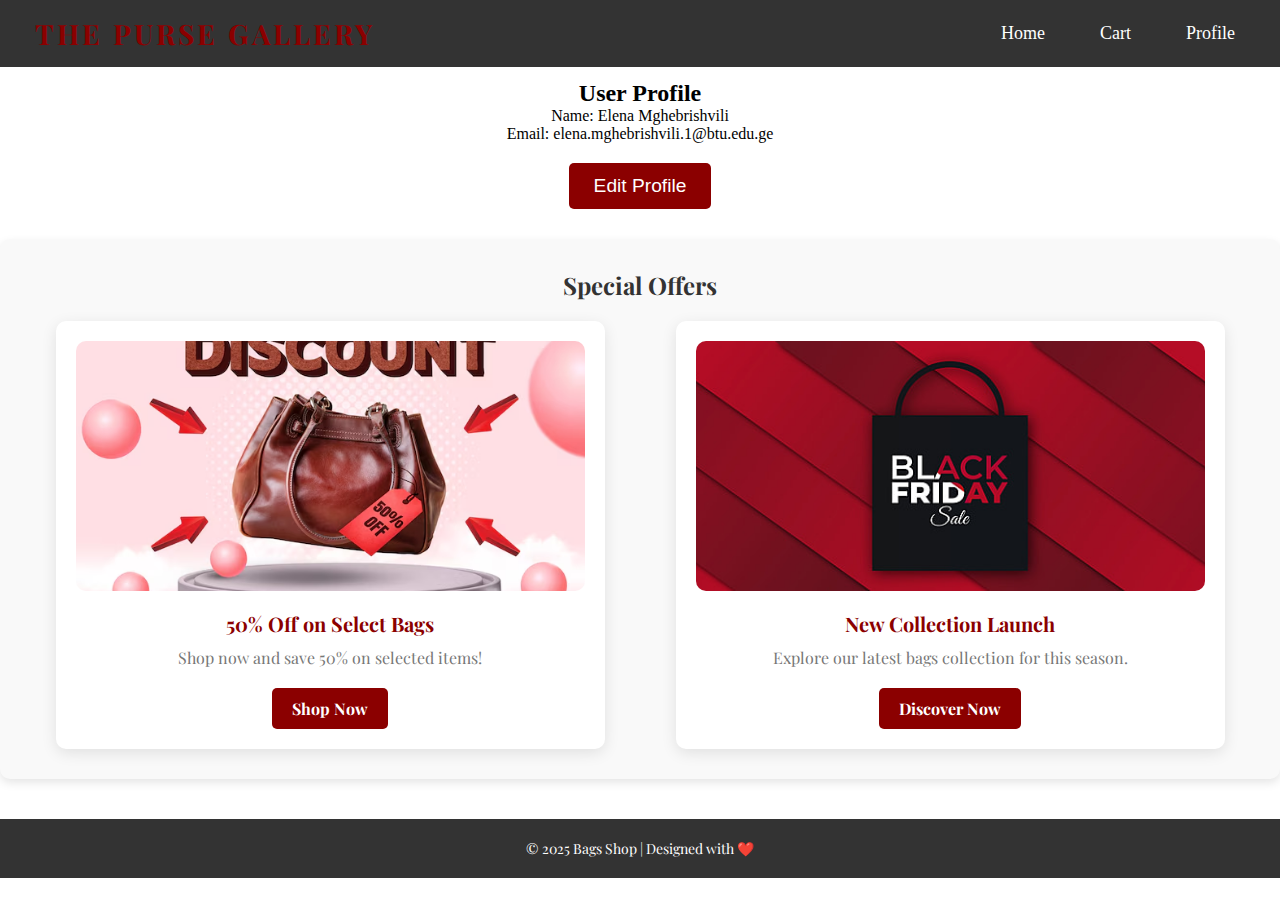
<file: profile.html>
<!DOCTYPE html>
<html lang="en">
<head>
    <meta charset="UTF-8">
    <meta name="viewport" content="width=device-width, initial-scale=1.0">
    <title>User Profile</title>
    <link rel="stylesheet" href="styles/profile.css">
    <link rel="stylesheet" href="styles/header.css">
    <link rel="stylesheet" href="styles/footer.css">

    <link rel="preconnect" href="https://fonts.googleapis.com">
    <link rel="preconnect" href="https://fonts.gstatic.com" crossorigin>
    <link href="https://fonts.googleapis.com/css2?family=Playfair+Display:ital,wght@0,400..900;1,400..900&display=swap" rel="stylesheet">

</head>
<body>
    <header>
        <div class="header-container">
            <div class="header">
                <div class="luxury-logo">
                    <span class="logo-text logo-gallery">The Purse Gallery</span>
                </div>
            </div>
            <nav class="navbar">
                <ul>
                    <li><a href="index.html">Home</a></li>
                    <li><a href="my-cart.html">Cart</a></li>
                    <li><a href="profile.html" class="active">Profile</a></li>
                </ul>
                <div class="burger" id="burger">
                    <div class="line"></div>
                    <div class="line"></div>
                    <div class="line"></div>
                </div>
            </nav>
        </div>
    </header>

    <section id="profile">
        <h2>User Profile</h2>
        <div id="profile-details">
            <p>Name: <span id="username">Elena Mghebrishvili</span></p>
            <p>Email: <span id="email">elena.mghebrishvili.1@btu.edu.ge</span></p>
            <button id="edit-profile-btn" class="edit-profile-btn">Edit Profile</button>
        </div>
    
      
        <form id="edit-profile-form" style="display: none;">
            <label for="edit-name">User Name:</label>
            <input type="text" id="edit-name" name="username">
            <p id="name-error" class="error-message"></p>
        
            <label for="edit-email">Email:</label>
            <input type="email" id="edit-email" name="email">
            <p id="email-error" class="error-message"></p>
        
            <label for="edit-password">Password:</label>
            <div class="password-container">
                <input type="password" id="edit-password" name="password">
                <i id="eye-icon" class="fa fa-eye" onclick="togglePassword()"></i>
            </div>
            <p id="password-error" class="error-message"></p>
        
            <button type="submit">Submit</button>
            <button type="button" id="cancel-edit">Cancel</button>
        </form>
        
        
        


<div id="popup-modal" class="popup-modal">
    <div class="popup-content">
        <span id="close-popup" class="close-popup">&times;</span>
        <h3>Profile Updated!</h3>
        <p>Your profile has been updated successfully.</p>
        <button id="close-popup-btn">Close</button>
    </div>
</div>



<section id="special-offers">
    <h3>Special Offers</h3>
    <div class="offers-container">
        <div class="offer">
            <img src="images/sales.avif" alt="Special Offer 1">
            <h4>50% Off on Select Bags</h4>
            <p>Shop now and save 50% on selected items!</p>
            <a href="#products" class="offer-btn">Shop Now</a>
        </div>
        <div class="offer">
            <img src="images/black-friday.jpg" alt="Special Offer 2">
            <h4>New Collection Launch</h4>
            <p>Explore our latest bags collection for this season.</p>
            <a href="#products" class="offer-btn">Discover Now</a>
        </div>
    </div>
</section>


    
    <footer class="footer">
        <p>&copy; 2025 Bags Shop | Designed with ❤️</p>
    </footer>

    <script src="js/script.js"></script>
    <script src="js/profile.js"></script>
</body>
</html>
</file>
<file: styles/profile.css>
* {
    margin: 0;
    padding: 0;
    box-sizing: border-box;
}

body {
    min-height: 100vh;
    display: flex;
    flex-direction: column;
}

#profile {
    background-color: white;
    text-align: center;
    margin-top: 80px; 
    flex-grow: 1;
}

.profile-container {
    max-width: 800px;
    margin: 0 auto;
    background-color: white;
    padding: 30px;
    border-radius: 10px;
    box-shadow: 0 4px 15px rgba(0, 0, 0, 0.1);
}

.profile-container h2 {
    font-family: 'Playfair Display', serif;
    font-size: 2.5rem;
    color: #8B0000;
    font-weight: bold;
    margin-bottom: 30px;
}

.profile-info {
    font-family: 'Playfair Display', serif;
    font-size: 1.1rem;
    color: #555;
    margin-bottom: 20px;
}

.profile-info p {
    margin: 10px 0;
}

.profile-info strong {
    color: #333;
}

.edit-profile-btn {
    background-color: #8B0000;
    color: white;
    padding: 12px 25px;
    font-size: 1.2rem;
    border: none;
    border-radius: 5px;
    cursor: pointer;
    transition: background-color 0.3s ease;
    margin-top: 20px;
}

.edit-profile-btn:hover {
    background-color: #B22222;
}




#edit-profile-form {
    max-width: 400px;
    background: #fff;
    padding: 25px;
    border-radius: 12px;
    box-shadow: 0px 4px 15px rgba(0, 0, 0, 0.1);
    margin: 20px auto;
    font-family: 'Inter', sans-serif;
}

#edit-profile-form label {
    display: block;
    font-size: 1rem;
    font-weight: 600;
    color: #333;
    margin-bottom: 5px;
}

#edit-profile-form input {
    width: 100%;
    padding: 12px;
    margin-bottom: 15px;
    border: 1px solid #ccc;
    border-radius: 8px;
    font-size: 1rem;
    background: #f9f9f9;
    transition: 0.3s;
}

#edit-profile-form input:focus {
    border-color: #8B0000;
    background: #fff;
    outline: none;
    box-shadow: 0px 0px 8px rgba(139, 0, 0, 0.2);
}

.password-container {
    position: relative;
}

.password-container input {
    padding-right: 40px;
}

#eye-icon {
    position: absolute;
    right: 12px;
    top: 50%;
    transform: translateY(-50%);
    cursor: pointer;
    font-size: 1.2rem;
    color: #666;
    transition: 0.3s;
}

#eye-icon:hover {
    color: #8B0000;
}

#edit-profile-form button {
    width: 100%;
    padding: 12px;
    font-size: 1rem;
    font-weight: 600;
    border: none;
    border-radius: 8px;
    cursor: pointer;
    transition: 0.3s;
}

#edit-submit {
    background: #8B0000;
    color: white;
}

#edit-submit:hover {
    background: #B22222;
}

#cancel-edit {
    background: #ccc;
    color: #333;
    margin-top: 10px;
}

#cancel-edit:hover {
    background: #aaa;
}

@media (max-width: 480px) {
    #edit-profile-form {
        padding: 20px;
    }

    #edit-profile-form input {
        font-size: 0.9rem;
    }

    #edit-profile-form button {
        font-size: 0.9rem;
    }
}

#error-message {
    color: red;
    font-size: 12px;
}




#special-offers {
    font-family: 'Playfair Display', serif;
    background-color: #f9f9f9;
    padding: 30px;
    margin-top: 30px;
    border-radius: 10px;
    box-shadow: 0 4px 10px rgba(0, 0, 0, 0.1);
}

#special-offers h3 {
    font-family: 'Playfair Display', serif;
    text-align: center;
    font-size: 24px;
    color: #333;
    margin-bottom: 20px;
}

.offers-container {
    display: flex;
    justify-content: space-around;
    gap: 20px;
    flex-wrap: wrap;
}

.offer {
    background-color: #fff;
    border-radius: 10px;
    box-shadow: 0 4px 15px rgba(0, 0, 0, 0.1);
    overflow: hidden;
    width: 45%;
    text-align: center;
    padding: 20px;
}

.offer img {
    width: 100%;  
    height: 250px;  
    object-fit: cover;  
    border-radius: 10px;
    transition: transform 0.3s ease;
}

.offer:hover img {
    transform: scale(1.1);
}

.offer h4 {
    font-family: 'Playfair Display', serif;
    font-size: 20px;
    color: #8B0000;
    margin-top: 15px;
}

.offer p {
    font-family: 'Playfair Display', serif;
    font-size: 16px;
    color: #777;
    margin-top: 10px;
}

.offer-btn {
    display: inline-block;
    background-color: #8B0000;
    color: white;
    padding: 10px 20px;
    margin-top: 20px;
    text-decoration: none;
    border-radius: 5px;
    font-weight: bold;
    transition: background-color 0.3s ease;
}

.offer-btn:hover {
    background-color: #8B0000;
}

.popup-modal {
    display: none; 
    position: fixed;
    z-index: 1;
    left: 0;
    top: 0;
    width: 100%;
    height: 100%;
    overflow: auto;
    background-color: rgb(0,0,0); 
    background-color: rgba(0,0,0,0.4); 
    padding-top: 60px;
}

.popup-content {
    background-color: #fff;
    margin: 5% auto;
    padding: 20px;
    border: 1px solid #888;
    width: 80%; 
    max-width: 500px;
    text-align: center;
    border-radius: 10px;
}

.close-popup {
    color: #aaa;
    font-size: 28px;
    font-weight: bold;
    position: absolute;
    top: 10px;
    right: 15px;
    cursor: pointer;
}

.close-popup:hover,
.close-popup:focus {
    color: black;
    text-decoration: none;
    cursor: pointer;
}

#close-popup-btn {
    background-color: #8B0000;
    color: white;
    padding: 10px 20px;
    border: none;
    border-radius: 5px;
    cursor: pointer;
    font-size: 1rem;
    margin-top: 10px;
}

#close-popup-btn:hover {
    background-color: #B22222;
}

@media (max-width: 768px) {
    body {
        font-size: 0.9rem; 
    }

    .profile-container {
        padding: 20px; 
    }

    .profile-container h2 {
        font-size: 2rem; 
    }

    .profile-info {
        font-size: 1rem; 
    }

    #special-offers h3 {
        font-size: 20px;
    }

    .offers-container {
        flex-direction: column;
        align-items: center;
    }

    .offer {
        width: 90%; 
        margin-bottom: 20px;
    }

    .offer h4 {
        font-size: 18px; 
    }

    .edit-profile-btn,
    .edit-profile-form button,
    #close-popup-btn {
        font-size: 1rem; 
        padding: 10px 20px; 
    }
}

@media (max-width: 480px) {
    .profile-container {
        padding: 10px; 
    }

    .offer img {
        height: 200px; 
    }

    .offer-btn {
        padding: 8px 15px;
    }

    .edit-profile-btn,
    .edit-profile-form button,
    #close-popup-btn {
        width: 100%; 
    }
}
</file>
<file: styles/header.css>
.header-container {
    background: rgb(51, 51, 51);
    display: flex;
    justify-content: space-between;
    align-items: center;
    padding: 15px 30px;
    width: 100%;
    position: fixed;
    top: 0;
    left: 0;
    z-index: 1000;
    transition: background 0.3s ease-in-out;
}

.luxury-logo {
    font-family: 'Playfair Display', serif;
    font-size: 28px;
    font-weight: 700;
    text-transform: uppercase;
    letter-spacing: 3px;
    color: #fff;
    display: flex;
    align-items: center;
    flex-grow: 1; 
}

.logo-text { margin: 0 5px; }
.logo-gallery { color: #8B0000; }

.navbar ul {
    display: flex;
    list-style: none;
    gap: 25px;
}

.navbar li {
    margin: 0;
}

.navbar a {
    color: white;
    font-size: 18px;
    text-decoration: none;
    padding: 10px 15px;
    transition: all 0.3s ease-in-out;
}

.navbar a:hover {
    background-color: #B22222;
    border-radius: 5px;
}

.burger {
    display: none;
    flex-direction: column;
    cursor: pointer;
}

.burger .line {
    background: white;
    height: 3px;
    width: 25px;
    margin: 5px 0;
}

@media (max-width: 768px) {
    .header-container {
        justify-content: space-between; 
        align-items: center;
    }

    .navbar ul {
        display: none;
        flex-direction: column;
        position: absolute;
        top: 60px;
        right: 0;
        background: rgba(51, 51, 51, 0.9);
        width: 100%;
        text-align: center;
        padding: 10px 0;
    }

    .navbar ul.active {
        display: flex;
    }

    .burger {
        display: flex;
    }

    .luxury-logo {
        font-size: 24px; 
    }
}

@media (max-width: 480px) {
    .header-container {
        flex-direction: row; 
        align-items: center;
    }

    .luxury-logo {
        font-size: 20px; 
        letter-spacing: 2px;
    }

    .navbar ul {
        gap: 15px;
    }

    .navbar a {
        font-size: 16px; 
    }
}
</file>
<file: styles/footer.css>
.footer {
    background-color: #333; 
    color: #fff; 
    text-align: center;
    padding: 20px;
    font-size: 14px;
    font-family: 'Playfair Display', serif;
    width: 100%;
    margin-top: 40px; 
}

.footer p {
    margin: 0;
    transition: color 0.3s;
}

.footer p:hover {
    color: #f1c40f; 
}

@media (max-width: 768px) {
    .footer {
        font-size: 12px; 
        padding: 15px;
    }
}
</file>
